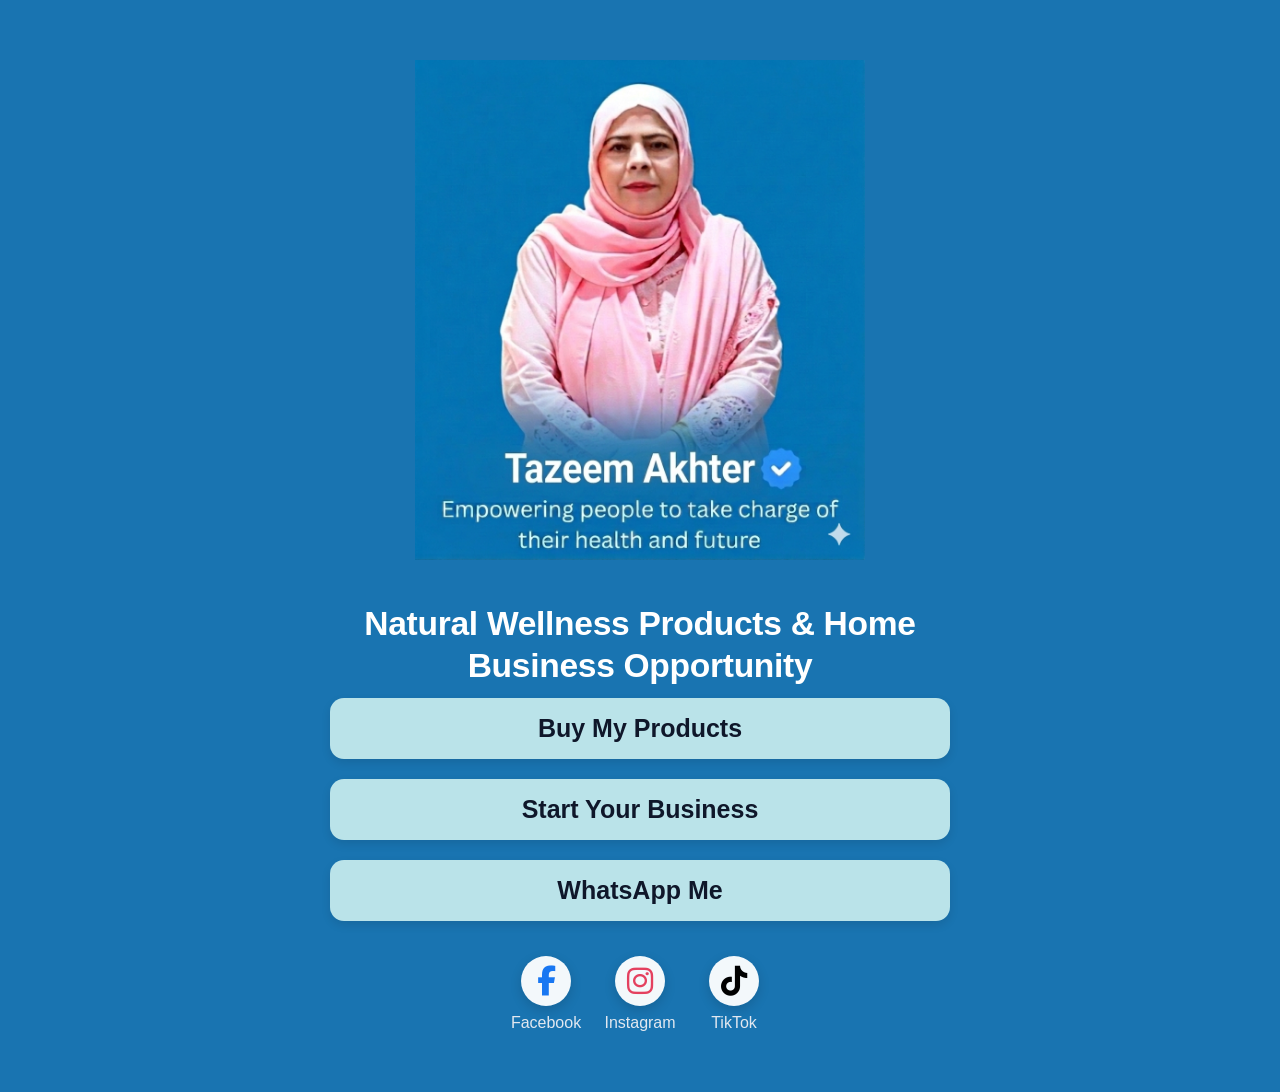
<file: index.html>
<!DOCTYPE html>
<html lang="en">
<head>
    <meta charset="UTF-8">
    <meta name="viewport" content="width=device-width, initial-scale=1.0">
    <title>Tazeem Akhtar – Wellness Products &amp; Business Opportunity</title>
    <meta name="description" content="Tazeem Akhtar helps people discover a natural 2-step protocol for insulin resistance and build a purpose-driven wellness business from home. Start your journey today.">
    <meta name="keywords" content="Tazeem Akhtar, wellness products, insulin resistance protocol, natural wellness, health business, feel great protocol, wellness entrepreneur">

    <!-- Canonical -->
    <link rel="canonical" href="https://www.healthwithtazeem.com/">

    <!-- Open Graph -->
    <meta property="og:type" content="website">
    <meta property="og:site_name" content="Health With Tazeem">
    <meta property="og:title" content="Tazeem Akhtar – Wellness Products & Business Opportunity">
    <meta property="og:description" content="Discover a natural 2-step protocol for insulin resistance or build a purpose-driven wellness business from home with Tazeem Akhtar.">
    <meta property="og:url" content="https://www.healthwithtazeem.com/">
    <meta property="og:image" content="https://www.healthwithtazeem.com/UTILITES/tazeem2.webp">
    <meta property="og:image:width" content="700">
    <meta property="og:image:height" content="1221">
    <meta property="og:image:alt" content="Tazeem Akhtar – Wellness Entrepreneur">

    <!-- Twitter Card -->
    <meta name="twitter:card" content="summary_large_image">
    <meta name="twitter:title" content="Tazeem Akhtar – Wellness Products & Business Opportunity">
    <meta name="twitter:description" content="Discover a natural 2-step protocol for insulin resistance or build a purpose-driven wellness business from home.">
    <meta name="twitter:image" content="https://www.healthwithtazeem.com/UTILITES/tazeem2.webp">
    <meta name="twitter:image:alt" content="Tazeem Akhtar – Wellness Entrepreneur">

    <link rel="icon" href="/UTILITES/image2.jpg.jpeg">
    <link rel="apple-touch-icon" href="/UTILITES/image2.jpg.jpeg">
    <link rel="preload" href="https://cdnjs.cloudflare.com/ajax/libs/font-awesome/6.5.1/css/all.min.css" as="style" onload="this.onload=null;this.rel='stylesheet'">
    <noscript><link rel="stylesheet" href="https://cdnjs.cloudflare.com/ajax/libs/font-awesome/6.5.1/css/all.min.css"></noscript>
    <link rel="stylesheet" href="index.css">
</head>


<body>

    <section class="hero-wrapper-section">
        <div class="hero-content-box">
            
            <div class="profile-avatar-block">
                <img src="./UTILITES/image2.jpg.jpeg" alt="Tazeem Akhtar" class="avatar-graphic" width="400" height="445">
            </div>

            <h1 style="font-size:clamp(1.4rem,5vw,2.1rem);font-weight:800;color:#ffffff;text-align:center;margin:18px 0 6px;line-height:1.25;letter-spacing:-0.3px;">Natural Wellness Products &amp; Home Business Opportunity</h1>

            <div class="cta-button-group">
                <a href="product.html" class="hero-action-link">Buy My Products</a>
                <a href="business.html" class="hero-action-link">Start Your Business</a>                
            <a href="https://wa.me/447349334819?text=Hi%20Tazeem%20Akhtar,%20I%20want%20to%20know%20more%20about%20your%20business!" target="_blank" rel="noopener noreferrer" class="hero-action-link">WhatsApp Me</a>
            </div>

            <div class="social-media-strip">
                <a href="https://www.facebook.com/profile.php?id=61573327455778" target="_blank" rel="noopener noreferrer" class="social-strip-item fb-color">
                    <div class="icon-circle-wrapper">
                        <i class="fa-brands fa-facebook-f"></i>
                    </div>
                    <span class="social-label-text">Facebook</span>
                </a>

                <a href="https://www.instagram.com/tazeem07860" target="_blank" rel="noopener noreferrer" class="social-strip-item ig-color">
                    <div class="icon-circle-wrapper">
                        <i class="fa-brands fa-instagram"></i>
                    </div>
                    <span class="social-label-text">Instagram</span>
                </a>

                <a href="https://www.tiktok.com/@taz55dua" target="_blank" rel="noopener noreferrer" class="social-strip-item tk-color">
                    <div class="icon-circle-wrapper">
                        <i class="fa-brands fa-tiktok"></i>
                    </div>
                    <span class="social-label-text">TikTok</span>
                </a>
            </div>

        </div>

   
    </section>

    <script type="application/ld+json">
    {
      "@context": "https://schema.org",
      "@type": "Person",
      "name": "Tazeem Akhtar",
      "jobTitle": "Wellness Entrepreneur & Business Mentor",
      "description": "Tazeem Akhtar is a wellness entrepreneur sharing a natural 2-step protocol for insulin resistance and helping others build purpose-driven businesses from home.",
      "url": "https://www.healthwithtazeem.com/",
      "image": "https://www.healthwithtazeem.com/UTILITES/tazeem2.webp",
      "sameAs": [
        "https://www.facebook.com/profile.php?id=61573327455778",
        "https://www.instagram.com/tazeem07860",
        "https://www.tiktok.com/@taz55dua"
      ],
      "contactPoint": {
        "@type": "ContactPoint",
        "contactType": "Customer Support",
        "telephone": "+447349334819",
        "contactOption": "WhatsApp"
      },
      "offers": [
        {
          "@type": "Offer",
          "name": "Feel Great Protocol",
          "description": "A simple 2-step food-based protocol targeting insulin resistance",
          "url": "https://www.healthwithtazeem.com/product.html"
        },
        {
          "@type": "Offer",
          "name": "Wellness Business Mentorship",
          "description": "Build a purpose-driven wellness business from home with training and mentorship",
          "url": "https://www.healthwithtazeem.com/business.html"
        }
      ]
    }
    </script>
</body>
</html>
</file>
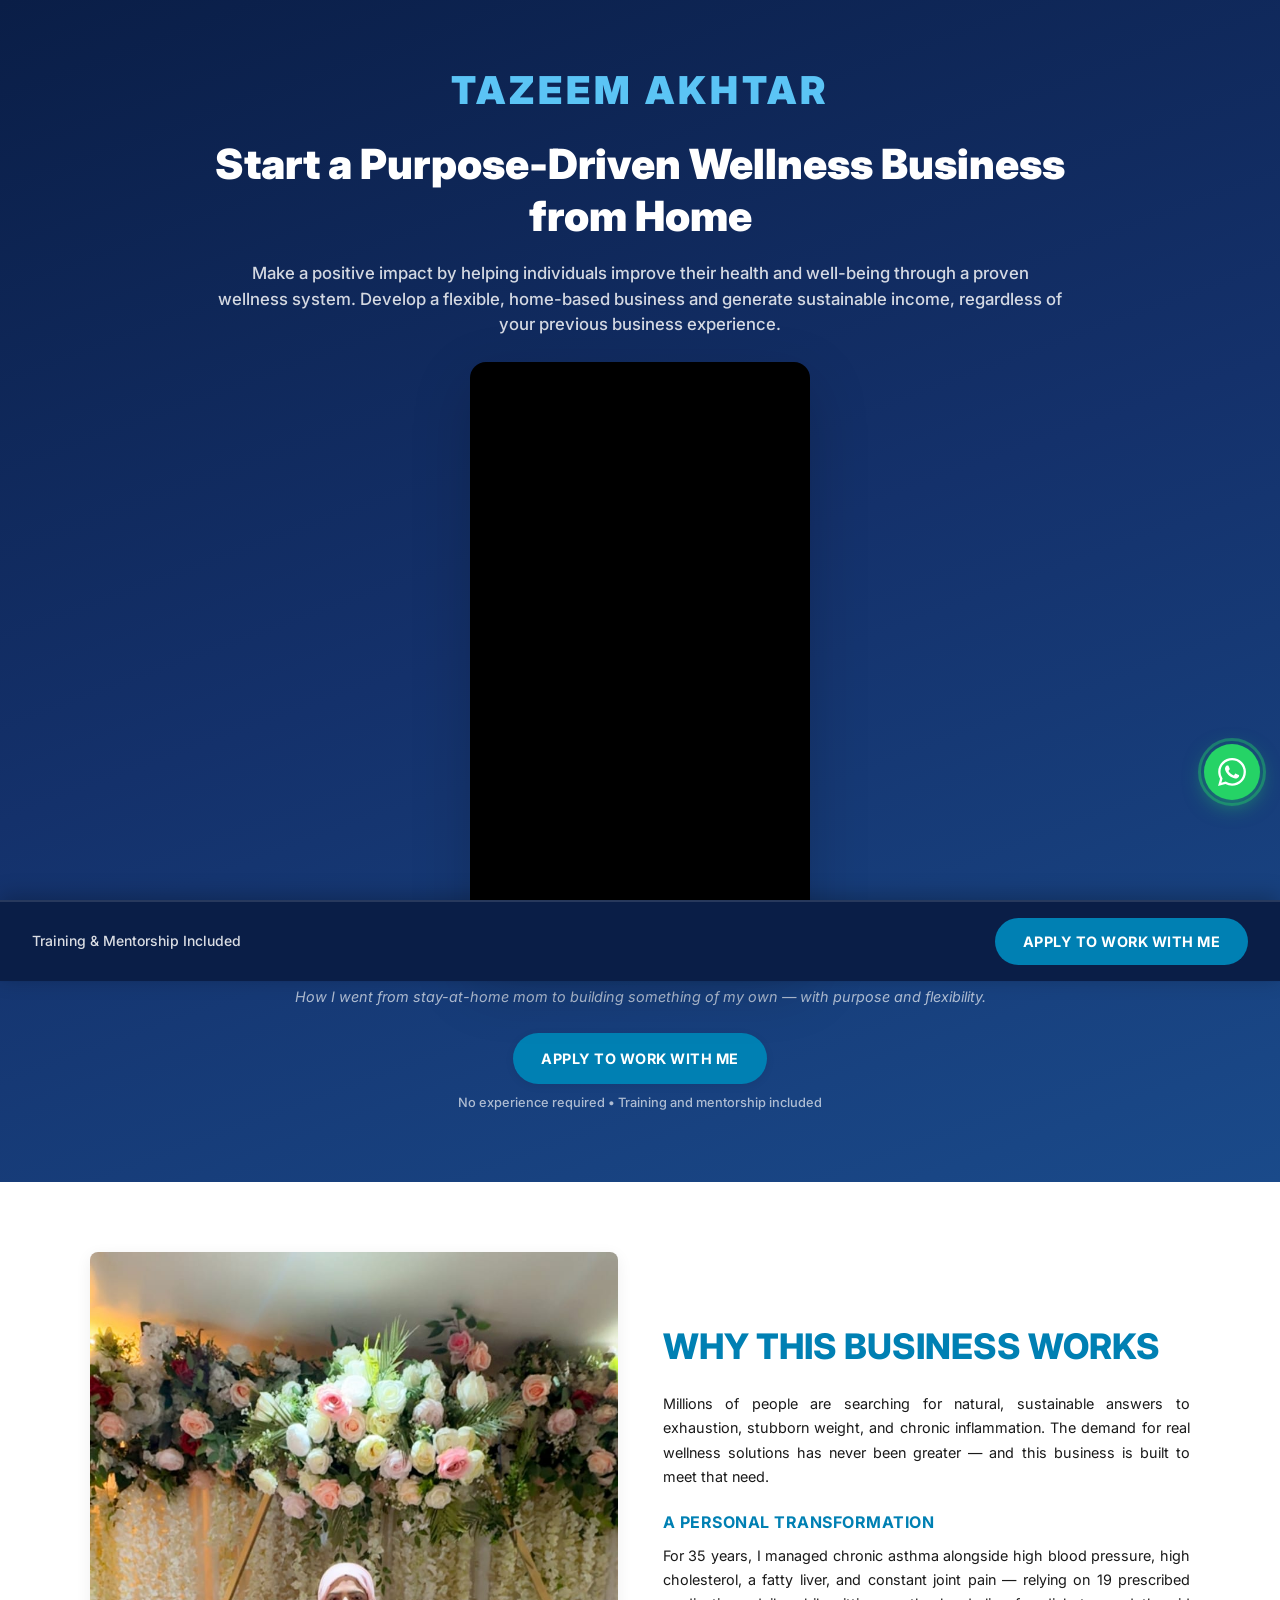
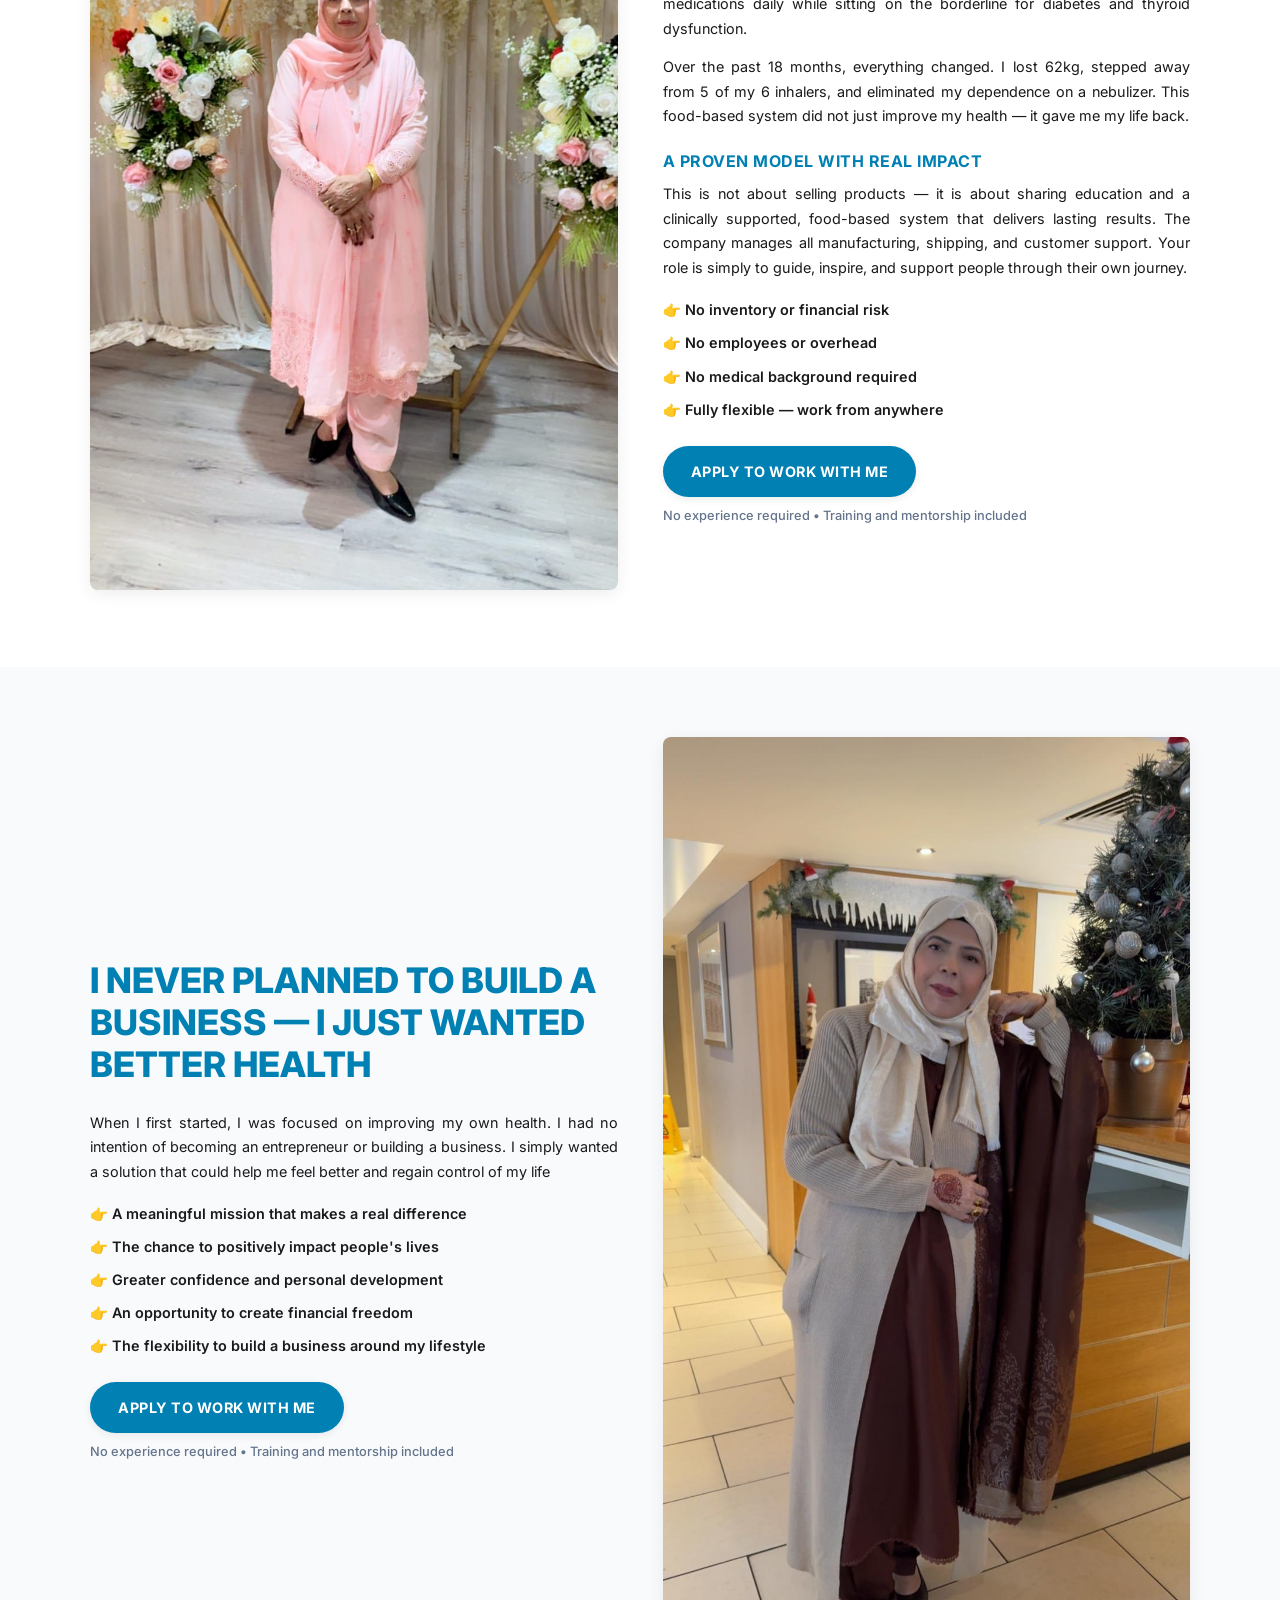
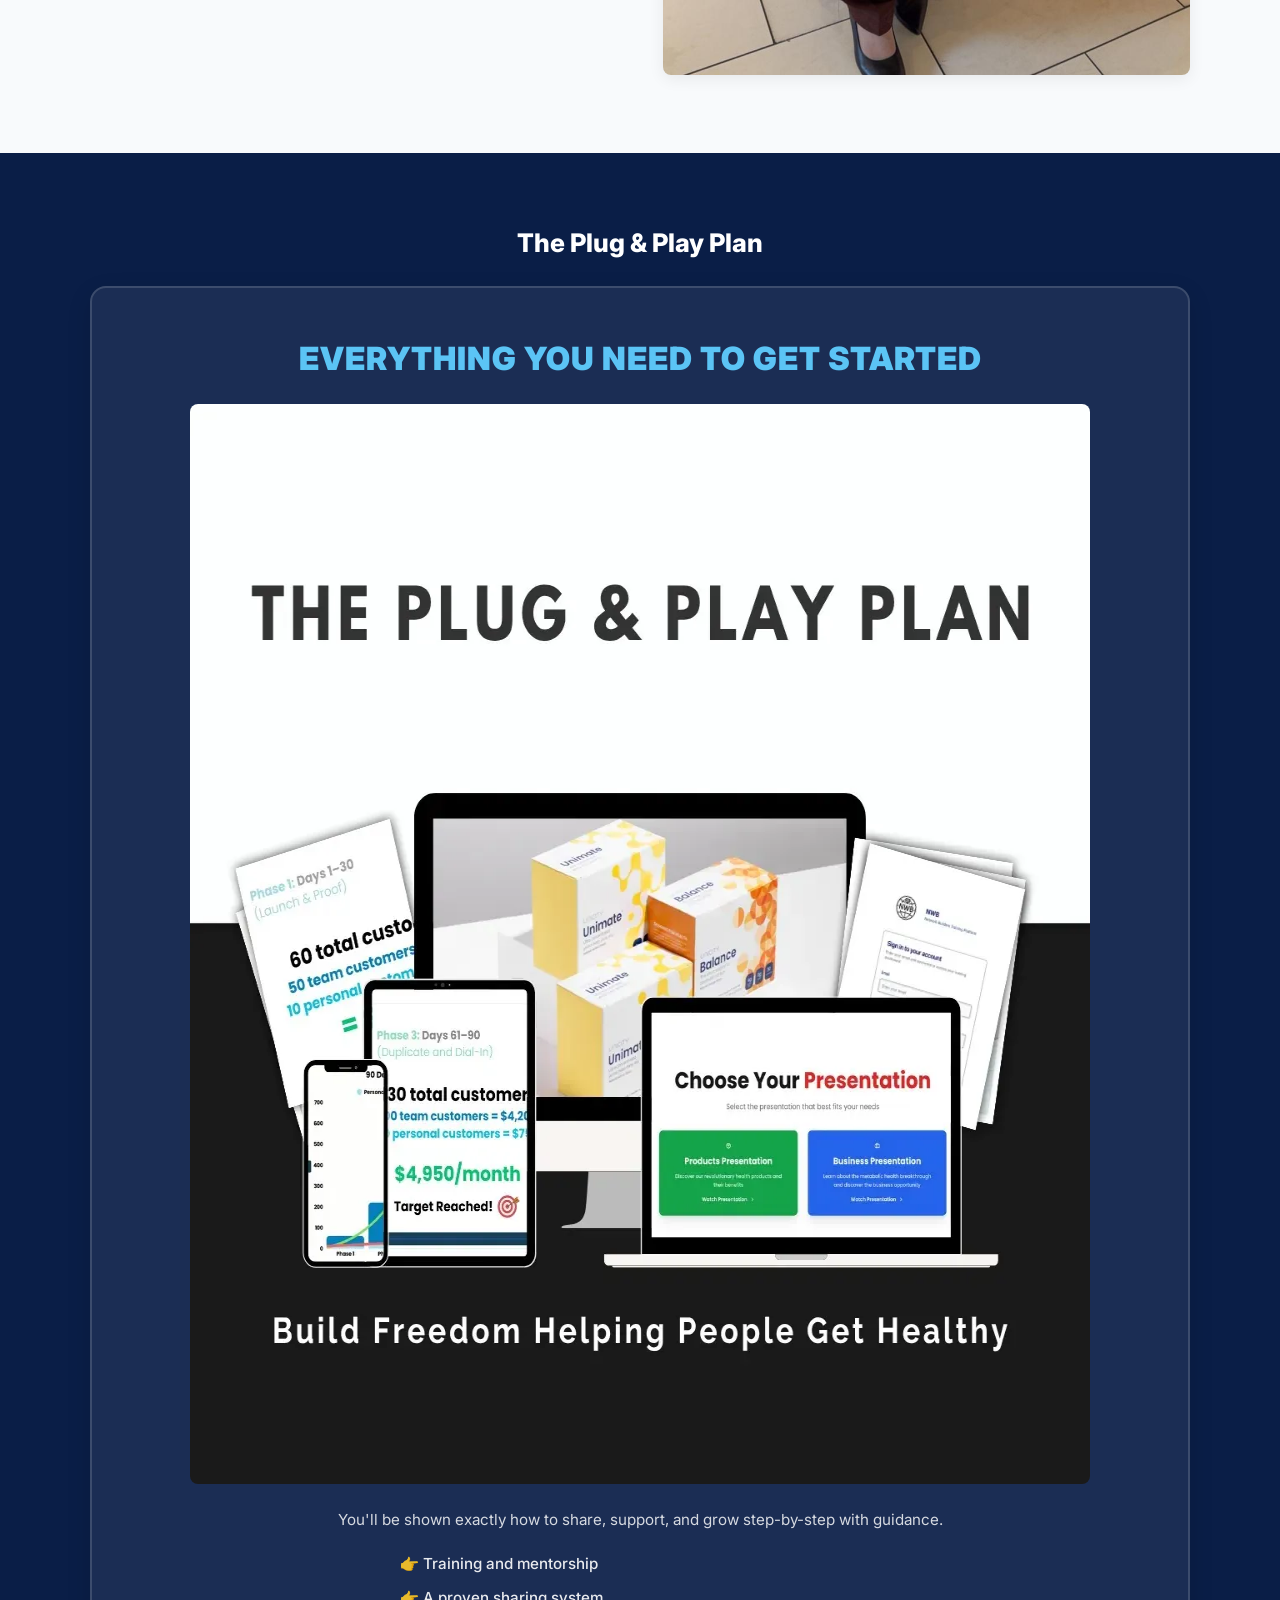
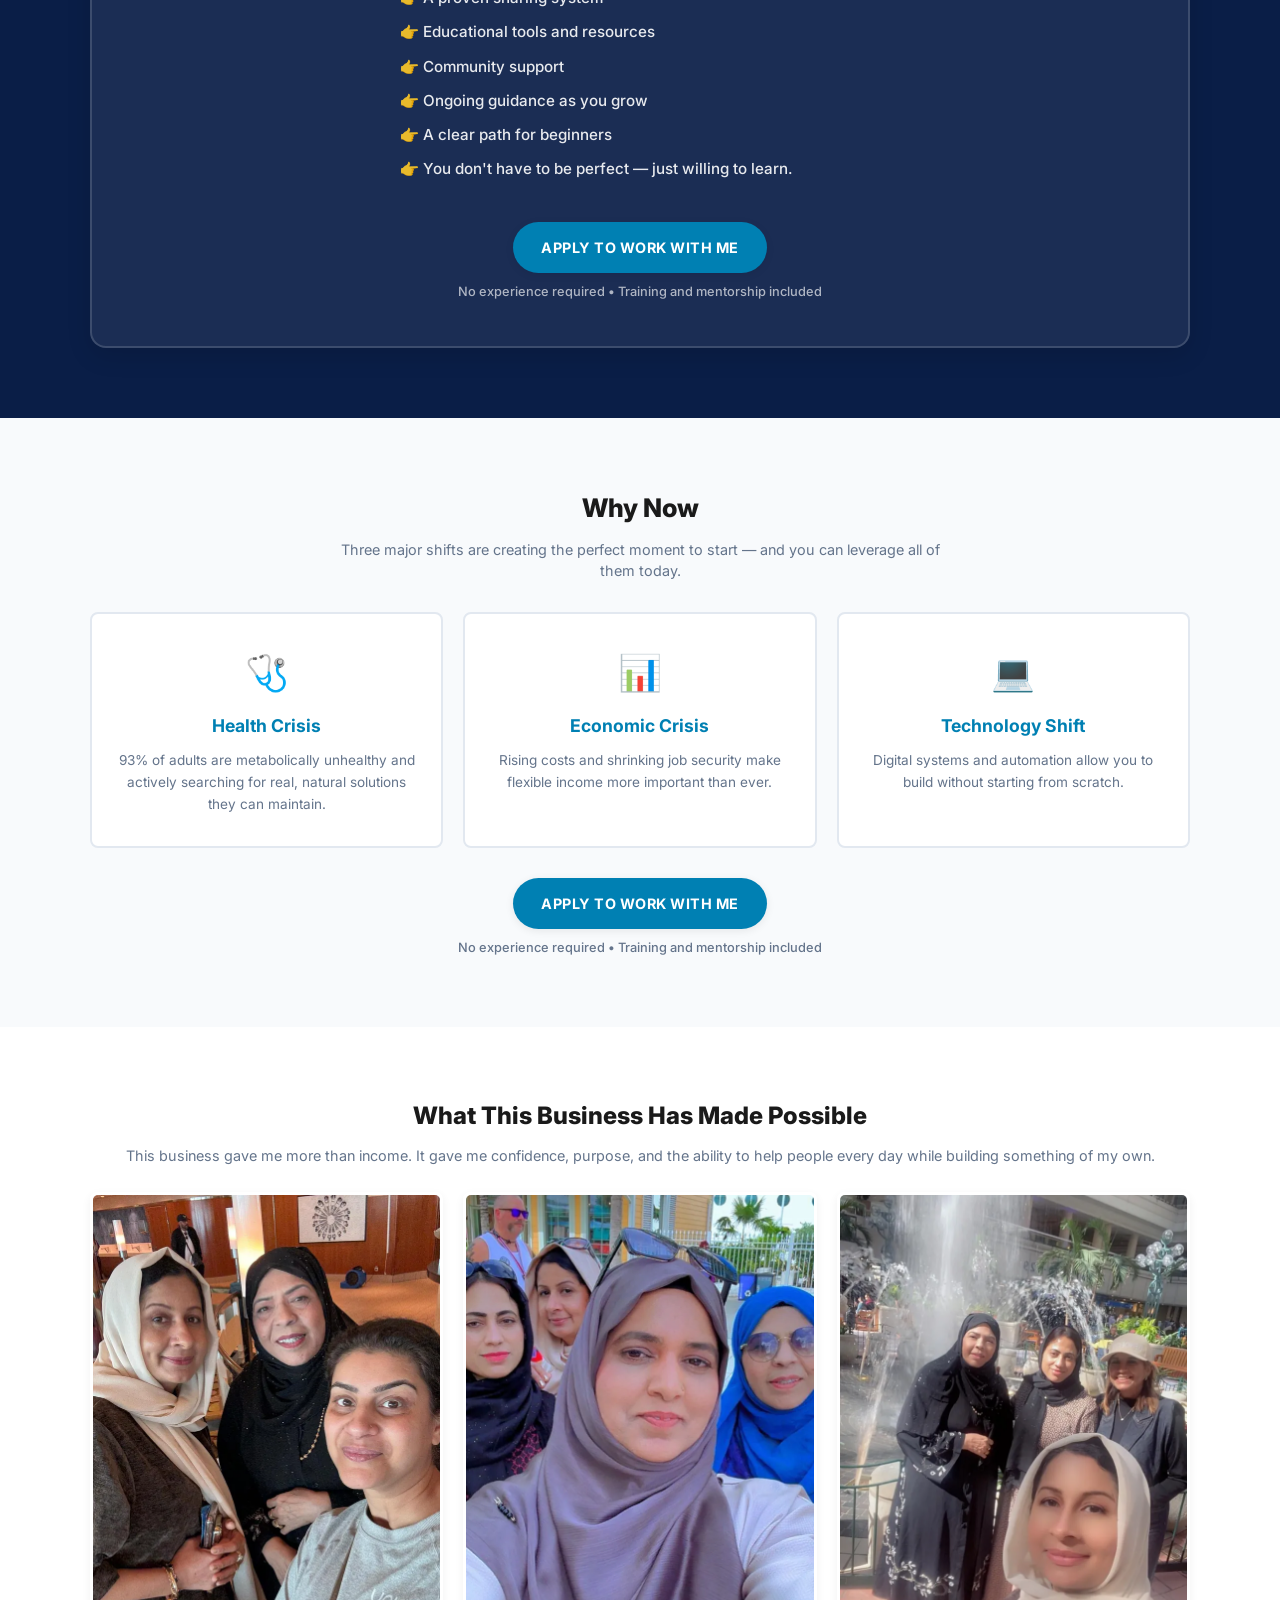
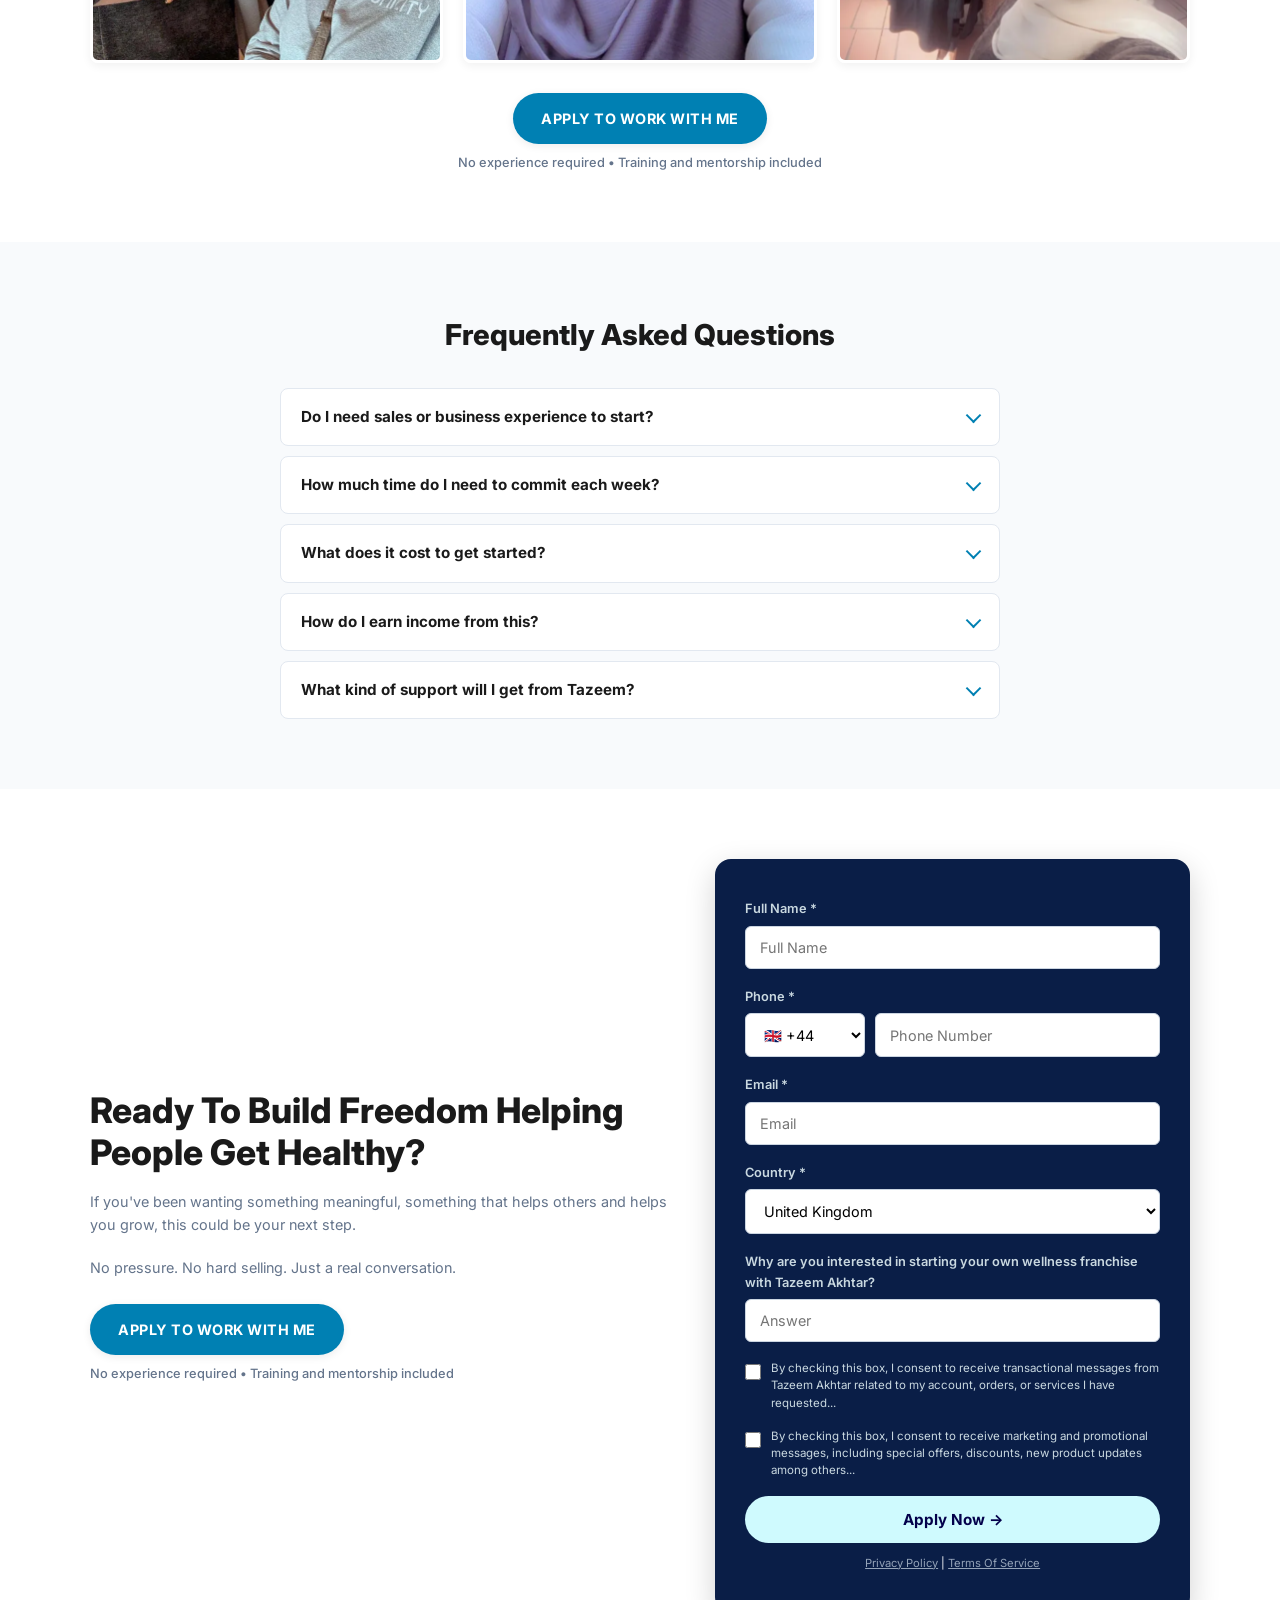
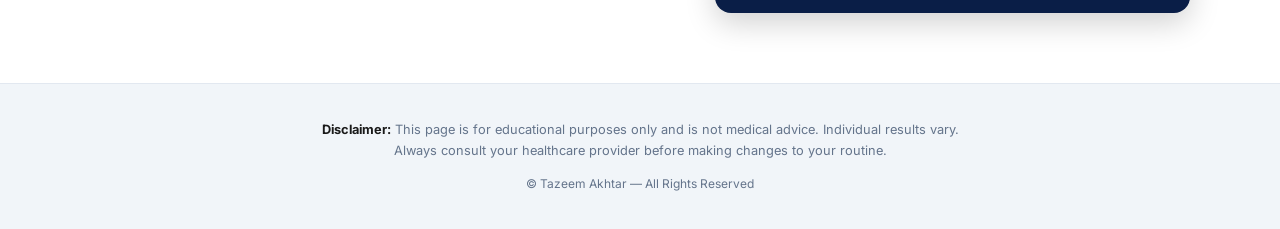
<file: business.html>
<!DOCTYPE html>
<html lang="en">
<head>
    <meta charset="UTF-8">
    <meta name="viewport" content="width=device-width, initial-scale=1.0">
    <meta name="description" content="Start a purpose-driven wellness business from home with Tazeem Akhtar. Help people feel better, earn flexible income, and get full training and mentorship. No experience required.">
    <meta name="keywords" content="wellness business from home, purpose-driven business, Tazeem Akhtar, home business opportunity, wellness mentor, health business, flexible income, work from home wellness">
    <title>Start a Purpose-Driven Wellness Business from Home | Tazeem Akhtar</title>

    <!-- Canonical -->
    <link rel="canonical" href="https://www.healthwithtazeem.com/business">

    <!-- Robots -->
    <meta name="robots" content="index, follow, max-snippet:-1, max-image-preview:large, max-video-preview:-1">

    <!-- Keywords -->
    <meta name="keywords" content="wellness business from home, work from home health business, Tazeem Akhtar, ufeelgreat business, Unicity business, wellness entrepreneur, health coach business opportunity">

    <!-- Favicon -->
    <link rel="icon" href="/UTILITES/image2.jpg.jpeg">
    <link rel="apple-touch-icon" href="/UTILITES/image2.jpg.jpeg">

    <!-- Open Graph -->
    <meta property="og:type" content="website">
    <meta property="og:site_name" content="Health With Tazeem">
    <meta property="og:title" content="Build a Wellness Business From Home | Tazeem Akhtar">
    <meta property="og:description" content="Help people feel better, earn flexible income, and get full training and mentorship. No experience required. Apply to work with Tazeem Akhtar today.">
    <meta property="og:url" content="https://www.healthwithtazeem.com/business">
    <meta property="og:image" content="https://www.healthwithtazeem.com/UTILITES/tazeem2.webp">
    <meta property="og:image:width" content="700">
    <meta property="og:image:height" content="1221">
    <meta property="og:image:alt" content="Tazeem Akhtar – Wellness Business Mentor">

    <!-- Twitter Card -->
    <meta name="twitter:card" content="summary_large_image">
    <meta name="twitter:title" content="Build a Wellness Business From Home | Tazeem Akhtar">
    <meta name="twitter:description" content="Help people feel better, earn flexible income, and get full training and mentorship. No experience required.">
    <meta name="twitter:image" content="https://www.healthwithtazeem.com/UTILITES/tazeem2.webp">
    <meta name="twitter:image:alt" content="Tazeem Akhtar – Wellness Business Mentor">

    <!-- JSON-LD Schema -->
    <script type="application/ld+json">
    {
      "@context": "https://schema.org",
      "@graph": [
        {
          "@type": "WebPage",
          "@id": "https://www.healthwithtazeem.com/business",
          "url": "https://www.healthwithtazeem.com/business",
          "name": "Start a Purpose-Driven Wellness Business from Home | Tazeem Akhtar",
          "description": "Build a purpose-driven wellness business from home with Tazeem Akhtar. Help people feel better, earn flexible income, and get full training and mentorship. No experience required.",
          "inLanguage": "en",
          "isPartOf": { "@id": "https://www.healthwithtazeem.com/" }
        },
        {
          "@type": "Person",
          "@id": "https://www.healthwithtazeem.com/#person",
          "name": "Tazeem Akhtar",
          "url": "https://www.healthwithtazeem.com/",
          "image": "https://www.healthwithtazeem.com/UTILITES/tazeem2.webp",
          "jobTitle": "Wellness Business Mentor",
          "description": "Tazeem Akhtar mentors people to build purpose-driven wellness businesses from home with full training and ongoing support."
        }
      ]
    }
    </script>

    <link rel="preconnect" href="https://fonts.googleapis.com">
    <link rel="preconnect" href="https://fonts.gstatic.com" crossorigin>
    <link href="https://fonts.googleapis.com/css2?family=Inter:wght@400;500;600;700;800&display=swap" rel="stylesheet">
    <style>
        /* === RESET & CSS VARIABLES === */
        * {
            box-sizing: border-box;
            margin: 0;
            padding: 0;
        }

        :root {
            --primary-blue: #0080b3;
            --blue-dark: #0a1e47;
            --blue-deep: #14316b;
            --btn-blue: #0080b3;
            --btn-hover: #006a96;
            --bg-light: #f8fafc;
            --bg-gradient: linear-gradient(160deg, #0a1e47 0%, #14316b 50%, #1a4a8a 100%);
            --text-dark: #1a1a1a;
            --text-muted: #64748b;
            --border-light: #e2e8f0;
            --card-border: #e2e8f0;
            --white: #ffffff;
            --shadow-sm: 0 2px 8px rgba(0, 0, 0, 0.08);
            --shadow-md: 0 8px 24px rgba(0, 0, 0, 0.12);
            --shadow-lg: 0 20px 60px rgba(0, 0, 0, 0.18);
            --radius-sm: 8px;
            --radius-md: 16px;
            --radius-lg: 9999px;
            --font-sans: 'Inter', system-ui, -apple-system, sans-serif;
            --transition: 0.25s ease;
        }

        html {
            scroll-behavior: smooth;
            -webkit-text-size-adjust: 100%;
        }

        body {
            font-family: var(--font-sans);
            background-color: var(--white);
            color: var(--text-dark);
            line-height: 1.6;
            overflow-x: hidden;
        }

        /* === UTILITY === */
        .section-padding {
            padding: 50px 20px;
        }

        .container {
            max-width: 1100px;
            margin: 0 auto;
            width: 100%;
        }

        /* === BUTTONS === */
        .btn-apply {
            display: inline-block;
            background-color: var(--btn-blue);
            color: var(--white);
            font-size: 0.9rem;
            font-weight: 700;
            text-transform: uppercase;
            letter-spacing: 0.5px;
            padding: 14px 28px;
            border-radius: var(--radius-lg);
            text-decoration: none;
            text-align: center;
            box-shadow: var(--shadow-sm);
            transition: all var(--transition);
            cursor: pointer;
            border: none;
        }

        .btn-apply:hover {
            transform: translateY(-3px);
            background-color: var(--btn-hover);
            box-shadow: 0 6px 20px rgba(0, 128, 179, 0.4), 0 0 10px rgba(0, 128, 179, 0.15);
        }

        .btn-apply:active {
            transform: translateY(-1px);
        }

        .btn-meta {
            font-size: 0.8rem;
            color: var(--text-muted);
            margin-top: 10px;
            font-weight: 500;
            line-height: 1.4;
        }

        /* === SECTION 1: HERO === */
        .hero-section {
            background: var(--bg-gradient);
            text-align: center;
            padding: 40px 20px 50px;
            color: var(--white);
        }

        .hero-brand {
            color: #5bc4f5;
            font-size: 1.6rem;
            font-weight: 900;
            text-transform: uppercase;
            letter-spacing: 3px;
            margin-bottom: 18px;
            text-align: center;
        }

        .hero-section h1 {
            font-size: 1.6rem;
            font-weight: 900;
            line-height: 1.25;
            color: var(--white);
            max-width: 870px;
            margin: 0 auto 15px;
        }

        .hero-section .subtitle {
            font-size: 0.95rem;
            color: rgba(255, 255, 255, 0.82);
            max-width: 850px;
            margin: 0 auto 25px;
            font-weight: 500;
            line-height: 1.5;
        }

        /* Video Wrap (mobile-first portrait embed) */
        .video-wrap {
            position: relative;
            width: 100%;
            max-width: 340px;
            margin: 0 auto 20px;
            border-radius: var(--radius-md);
            overflow: hidden;
            box-shadow: var(--shadow-lg);
            aspect-ratio: 9 / 16;
            background: #000;
        }
        .video-wrap iframe {
            position: absolute;
            top: 0;
            left: 0;
            width: 100%;
            height: 100%;
            border: 0;
            display: block;
        }

        .video-wrap-caption {
            font-size: 0.9rem;
            color: rgba(255, 255, 255, 0.65);
            font-style: italic;
            margin-bottom: 25px;
            line-height: 1.5;
        }

        .hero-section .btn-meta {
            color: rgba(255, 255, 255, 0.65);
        }

        /* === SECTION 2 & 3: SPLIT GRID === */
        .split-feature-section {
            background-color: var(--white);
        }

        .reverse-split-section {
            background: var(--bg-light);
        }

        .split-grid {
            display: grid;
            grid-template-columns: 1fr;
            gap: 30px;
            align-items: center;
        }

        .split-image img {
            width: 100%;
            border-radius: var(--radius-sm);
            box-shadow: 0 4px 16px rgba(0, 0, 0, 0.07);
            object-fit: cover;
        }

        .split-content h2 {
            font-size: 1.5rem;
            font-weight: 800;
            text-transform: uppercase;
            margin-bottom: 20px;
            line-height: 1.2;
            color: var(--primary-blue);
        }

        .split-content p {
            color: var(--text-dark);
            margin-bottom: 14px;
            font-size: 0.9rem;
            line-height: 1.7;
            text-align: justify;
        }

        .split-subheading {
            font-size: 1rem;
            font-weight: 700;
            color: var(--primary-blue);
            margin: 20px 0 8px;
            text-transform: uppercase;
            letter-spacing: 0.5px;
        }

        .bullets-list {
            list-style: none;
            margin: 18px 0 25px;
        }

        .bullets-list li {
            margin-bottom: 10px;
            font-size: 0.9rem;
            font-weight: 600;
            display: flex;
            align-items: center;
            gap: 10px;
            color: var(--text-dark);
        }

        /* === SECTION 4: PLAN === */
        .plan-section {
            background-color: var(--blue-dark);
            text-align: center;
            color: var(--white);
        }

        .plan-section h2 {
            font-size: 1.6rem;
            font-weight: 800;
            margin-bottom: 22px;
            color: var(--white);
        }

        .plan-box {
            background: rgba(255, 255, 255, 0.07);
            border: 2px solid rgba(255, 255, 255, 0.15);
            border-radius: var(--radius-md);
            max-width: 1200px;
            margin: 0 auto;
            padding: 30px 18px;
            box-shadow: var(--shadow-md);
        }

        .plan-box h3 {
            font-size: 1.5rem;
            font-weight: 900;
            letter-spacing: 1px;
            text-transform: uppercase;
            margin-bottom: 20px;
            color: #5bc4f5;
        }

        .plan-graphic-placeholder {
            max-width: 900px;
            width: 100%;
            margin: 0 auto 25px;
            display: block;
            border-radius: var(--radius-sm);
        }

        .plan-footer-text {
            color: rgba(255, 255, 255, 0.82);
            font-size: 0.95rem;
            margin: 20px auto 20px;
            max-width: 750px;
            line-height: 1.5;
        }

        .plan-bullets {
            display: flex;
            flex-direction: column;
            align-items: flex-start;
            max-width: 480px;
            margin: 0 auto 30px;
            text-align: left;
        }

        .plan-bullets li {
            list-style: none;
            margin-bottom: 10px;
            font-weight: 500;
            font-size: 0.95rem;
            display: flex;
            align-items: center;
            gap: 10px;
            color: rgba(255, 255, 255, 0.9);
        }

        .sub-bullet {
            padding-left: 25px;
            font-size: 0.85rem !important;
            color: rgba(255, 255, 255, 0.65);
            font-weight: 400 !important;
            text-align: left;
        }

        .plan-section .btn-meta {
            color: rgba(255, 255, 255, 0.65);
        }

        /* === SECTION 5: WHY NOW === */
        .why-now-section {
            background-color: var(--bg-light);
            text-align: center;
        }

        .why-now-section h2 {
            font-size: 1.6rem;
            font-weight: 800;
            margin-bottom: 10px;
        }

        .why-now-section .subtitle {
            color: var(--text-muted);
            font-size: 0.9rem;
            max-width: 600px;
            margin: 0 auto 30px;
            line-height: 1.5;
        }

        .cards-grid {
            display: grid;
            grid-template-columns: 1fr;
            gap: 16px;
            margin-bottom: 30px;
        }

        .card-item {
            border: 2px solid var(--border-light);
            border-radius: var(--radius-sm);
            padding: 25px 20px;
            background: var(--white);
            text-align: center;
            transition: all var(--transition);
        }

        .card-item:hover {
            transform: translateY(-3px);
            box-shadow: 0 6px 20px rgba(0, 128, 179, 0.15);
            border-color: var(--btn-blue);
        }

        .card-icon {
            font-size: 2.2rem;
            margin-bottom: 12px;
            display: block;
        }

        .card-item h3 {
            font-size: 1.1rem;
            font-weight: 700;
            margin-bottom: 10px;
            color: var(--primary-blue);
        }

        .card-item p {
            font-size: 0.85rem;
            color: var(--text-muted);
            line-height: 1.6;
        }

        /* === SECTION 6: GALLERY === */
        .gallery-section {
            background: var(--white);
            text-align: center;
        }

        .gallery-section h2 {
            font-size: 1.5rem;
            font-weight: 800;
            margin-bottom: 10px;
        }

        .gallery-section p {
            color: var(--text-muted);
            margin-bottom: 25px;
            font-size: 0.9rem;
            line-height: 1.5;
        }

        .gallery-grid {
            display: grid;
            grid-template-columns: repeat(2, 1fr);
            gap: 12px;
            margin-bottom: 30px;
        }

        .gallery-item {
            border: 3px solid rgba(255, 255, 255, 0.8);
            border-radius: var(--radius-sm);
            overflow: hidden;
            aspect-ratio: 3 / 4;
            box-shadow: 0 3px 10px rgba(0, 0, 0, 0.06);
            transition: all var(--transition);
        }

        .gallery-item:hover {
            transform: scale(1.02);
            box-shadow: 0 6px 20px rgba(0, 0, 0, 0.12);
        }

        .gallery-item img {
            width: 100%;
            height: 100%;
            object-fit: cover;
        }

        /* === SECTION 7: CTA + FORM === */
        .footer-cta-section {
            background-color: var(--white);
        }

        .cta-split {
            display: grid;
            grid-template-columns: 1fr;
            gap: 30px;
            align-items: center;
        }

        .cta-left {
            text-align: center;
        }

        .cta-left h2 {
            font-size: 1.5rem;
            font-weight: 800;
            line-height: 1.2;
            margin-bottom: 16px;
        }

        .cta-left p {
            color: var(--text-muted);
            font-size: 0.9rem;
            margin-bottom: 20px;
            line-height: 1.6;
        }

        .cta-left .btn-apply {
            margin-top: 5px;
        }

        /* Form Panel */
        .embedded-form-panel {
            background-color: var(--blue-dark);
            color: var(--white);
            border-radius: var(--radius-md);
            padding: 30px 20px;
            box-shadow: 0 10px 30px rgba(0, 0, 0, 0.18);
        }

        .form-field {
            margin-bottom: 18px;
        }

        .form-field label {
            display: block;
            font-size: 0.8rem;
            font-weight: 600;
            margin-bottom: 6px;
            color: #c9d8e0;
        }

        .form-field input[type="text"],
        .form-field input[type="email"],
        .form-field select {
            width: 100%;
            padding: 12px 14px;
            border: 1.5px solid #cbd5e1;
            border-radius: 6px;
            font-size: 0.9rem;
            font-family: var(--font-sans);
            background-color: var(--white);
            color: #000000;
            transition: border-color var(--transition);
            box-sizing: border-box;
        }

        .form-field input:focus,
        .form-field select:focus {
            outline: none;
            border-color: #0077b6;
            box-shadow: 0 0 0 3px rgba(0, 119, 182, 0.15);
        }

        .phone-input-wrapper {
            display: flex;
            gap: 10px;
            width: 100%;
            align-items: center;
        }

        .country-code-select {
            flex: 0 0 120px;
            height: 44px;
            padding: 12px 10px;
            border-radius: 6px;
            border: 1.5px solid #cbd5e1;
            background: #f8fafc;
            font-size: 0.85rem;
            color: #000;
            box-sizing: border-box;
        }

        .phone-input-wrapper input {
            flex: 1;
            height: 44px;
            min-width: 0;
            padding: 12px 14px;
            border-radius: 6px;
            border: 1.5px solid #cbd5e1;
            box-sizing: border-box;
        }

        .consent-checkbox-row {
            display: flex;
            align-items: flex-start;
            gap: 10px;
            margin-bottom: 16px;
        }

        .consent-checkbox-row input[type="checkbox"] {
            margin-top: 4px;
            width: 16px;
            height: 16px;
            flex-shrink: 0;
            accent-color: #0077b6;
        }

        .consent-checkbox-row label {
            font-size: 0.72rem;
            line-height: 1.5;
            color: #c9d8e0;
        }

        .form-submit-btn {
            width: 100%;
            padding: 14px;
            background-color: #cffafe;
            color: #03004b;
            border: none;
            border-radius: 50px;
            font-size: 0.95rem;
            font-weight: 700;
            cursor: pointer;
            transition: all var(--transition);
            margin-bottom: 12px;
            font-family: var(--font-sans);
        }

        .form-submit-btn:hover {
            background-color: #a5f3fc;
            transform: translateY(-2px);
            box-shadow: 0 4px 15px rgba(207, 250, 254, 0.3);
        }

        .form-footer-links {
            text-align: center;
            font-size: 0.7rem;
        }

        .form-footer-links a {
            color: #94a3b8;
            text-decoration: underline;
            transition: color var(--transition);
        }

        .form-footer-links a:hover {
            color: var(--white);
        }

        /* === FOOTER / DISCLAIMER === */
        .disclaimer-bar {
            background-color: #f1f5f9;
            border-top: 1px solid var(--border-light);
            padding: 35px 20px;
            text-align: center;
        }

        .disclaimer-bar p {
            max-width: 650px;
            margin: 0 auto;
            font-size: 0.8rem;
            color: var(--text-muted);
            line-height: 1.7;
        }

        .disclaimer-bar strong {
            color: var(--text-dark);
        }

        /* ============================================================ */
        /*  TABLET (≥ 600px)                                            */
        /* ============================================================ */
        @media (min-width: 600px) {
            .section-padding {
                padding: 60px 30px;
            }

            .hero-section {
                padding: 50px 30px 60px;
            }

            .hero-brand {
                font-size: 1.8rem;
            }

            .hero-section h1 {
                font-size: 2rem;
            }

            .split-content h2 {
                font-size: 1.8rem;
            }

            .plan-box {
                padding: 35px 25px;
            }

            .plan-box h3 {
                font-size: 1.8rem;
            }

            .gallery-grid {
                grid-template-columns: repeat(3, 1fr);
                gap: 16px;
            }

            .cards-grid {
                grid-template-columns: repeat(2, 1fr);
            }

            .embedded-form-panel {
                padding: 35px 28px;
            }

            .cta-left h2 {
                font-size: 1.8rem;
            }
        }

        /* ============================================================ */
        /*  DESKTOP (≥ 900px)                                           */
        /* ============================================================ */
        @media (min-width: 900px) {
            .section-padding {
                padding: 70px 40px;
            }

            .hero-section {
                padding: 60px 40px 70px;
            }

            .hero-brand {
                font-size: 2.2rem;
                letter-spacing: 4px;
            }

            .hero-section h1 {
                font-size: 2.4rem;
                margin-bottom: 18px;
            }

            .hero-section .subtitle {
                font-size: 1.05rem;
            }

            /* Split grid → side by side */
            .split-grid {
                grid-template-columns: 1fr 1fr;
                gap: 45px;
            }

            .split-content h2 {
                font-size: 2rem;
                margin-bottom: 25px;
            }

            .plan-box {
                padding: 45px 35px;
            }

            .plan-box h3 {
                font-size: 2rem;
            }

            .cards-grid {
                grid-template-columns: repeat(3, 1fr);
                gap: 20px;
            }

            .card-item {
                padding: 30px 22px;
            }

            .gallery-grid {
                gap: 20px;
            }

            /* CTA side by side */
            .cta-split {
                grid-template-columns: 1.1fr 0.9fr;
                gap: 45px;
            }

            .cta-left {
                text-align: left;
            }

            .cta-left h2 {
                font-size: 2.2rem;
            }

            .embedded-form-panel {
                padding: 40px 30px;
            }

        }

        /* ============================================================ */
        /*  WIDE DESKTOP (≥ 1200px)                                     */
        /* ============================================================ */
        @media (min-width: 1200px) {
            .hero-brand {
                font-size: 2.4rem;
            }

            .hero-section h1 {
                font-size: 2.6rem;
            }

            .split-content h2 {
                font-size: 2.2rem;
            }
        }
        /* === WHATSAPP FLOATING BUTTON === */
        .wa-float {
            position: fixed;
            bottom: 90px;
            right: 20px;
            z-index: 999;
            width: 56px;
            height: 56px;
            background: #25D366;
            border-radius: 50%;
            display: flex;
            align-items: center;
            justify-content: center;
            box-shadow: 0 6px 20px rgba(37, 211, 102, 0.5);
            transition: transform var(--transition), box-shadow var(--transition);
            text-decoration: none;
        }
        .wa-float:hover {
            transform: scale(1.1);
            box-shadow: 0 10px 28px rgba(37, 211, 102, 0.6);
        }
        .wa-float::before {
            content: '';
            position: absolute;
            inset: -6px;
            border-radius: 50%;
            border: 3px solid rgba(37, 211, 102, 0.4);
            animation: wa-pulse 2s ease-out infinite;
        }
        @keyframes wa-pulse {
            0%   { transform: scale(1);   opacity: 1; }
            100% { transform: scale(1.5); opacity: 0; }
        }
        .wa-tooltip {
            position: absolute;
            right: 68px;
            background: #111;
            color: #fff;
            font-size: 0.8rem;
            font-weight: 600;
            padding: 6px 12px;
            border-radius: 6px;
            white-space: nowrap;
            opacity: 0;
            pointer-events: none;
            transition: opacity var(--transition);
        }
        .wa-tooltip::after {
            content: '';
            position: absolute;
            top: 50%;
            right: -6px;
            transform: translateY(-50%);
            border: 6px solid transparent;
            border-left-color: #111;
            border-right: 0;
        }
        .wa-float:hover .wa-tooltip { opacity: 1; }

        /* === STICKY BOTTOM BAR === */
        .sticky-bar {
            position: fixed;
            bottom: 0;
            left: 0;
            right: 0;
            z-index: 998;
            background: var(--blue-dark);
            border-top: 2px solid rgba(255, 255, 255, 0.12);
            display: flex;
            align-items: center;
            justify-content: space-between;
            gap: 1rem;
            padding: 0.875rem 1.25rem;
            box-shadow: 0 -4px 20px rgba(0, 0, 0, 0.25);
            transform: translateY(100%);
            transition: transform 0.35s ease;
        }
        .sticky-bar.visible {
            transform: translateY(0);
        }
        .sticky-text {
            font-size: 0.875rem;
            color: rgba(255, 255, 255, 0.85);
            font-weight: 500;
            flex: 1;
            white-space: nowrap;
            overflow: hidden;
            text-overflow: ellipsis;
        }
        .sticky-btn {
            background: var(--btn-blue);
            color: var(--white);
            font-size: 0.8rem;
            font-weight: 700;
            text-transform: uppercase;
            letter-spacing: 0.5px;
            padding: 10px 20px;
            border-radius: var(--radius-lg);
            text-decoration: none;
            white-space: nowrap;
            flex-shrink: 0;
            transition: background var(--transition);
        }
        .sticky-btn:hover { background: var(--btn-hover); }

        /* === SCROLL REVEAL === */
        .reveal {
            opacity: 0;
            transform: translateY(22px);
            transition: opacity 0.6s ease, transform 0.6s ease;
        }
        .reveal.visible {
            opacity: 1;
            transform: none;
        }

        /* === FAQ SECTION === */
        .faq-section {
            background: var(--bg-light);
            padding: 50px 20px;
        }
        .faq-section h2 {
            font-size: 1.6rem;
            font-weight: 800;
            text-align: center;
            margin-bottom: 30px;
            color: var(--text-dark);
        }
        .faq-list {
            max-width: 720px;
            margin: 0 auto;
            display: flex;
            flex-direction: column;
            gap: 0.625rem;
        }
        .faq-item {
            background: var(--white);
            border: 1.5px solid var(--border-light);
            border-radius: var(--radius-sm);
            overflow: hidden;
            transition: border-color var(--transition);
        }
        .faq-item[open] { border-color: var(--btn-blue); }
        .faq-item summary {
            list-style: none;
            cursor: pointer;
            padding: 1rem 3rem 1rem 1.25rem;
            font-size: 0.95rem;
            font-weight: 700;
            color: var(--text-dark);
            position: relative;
            user-select: none;
            -webkit-tap-highlight-color: transparent;
        }
        .faq-item summary::-webkit-details-marker { display: none; }
        .faq-item summary::after {
            content: '';
            position: absolute;
            right: 1.25rem;
            top: 50%;
            transform: translateY(-65%) rotate(45deg);
            width: 9px;
            height: 9px;
            border-right: 2.5px solid var(--btn-blue);
            border-bottom: 2.5px solid var(--btn-blue);
            transition: transform var(--transition);
        }
        .faq-item[open] summary::after {
            transform: translateY(-25%) rotate(225deg);
        }
        .faq-item p {
            padding: 0 1.25rem 1.25rem;
            font-size: 0.9rem;
            color: var(--text-muted);
            line-height: 1.75;
        }

        @media (min-width: 600px) {
            .faq-section { padding: 60px 30px; }
            .faq-section h2 { font-size: 1.8rem; }
            .sticky-bar { justify-content: center; gap: 2rem; padding: 1rem 2rem; }
            .sticky-btn { font-size: 0.9rem; padding: 12px 28px; }
            .wa-float { bottom: 100px; }
        }
        @media (min-width: 900px) {
            .faq-section { padding: 70px 40px; }
        }
    </style>
</head>
<body>

    <section class="hero-section section-padding">
        <div class="container">
            <div class="hero-brand">Tazeem Akhtar</div>
            <h1>Start a Purpose-Driven Wellness Business from Home </h1>
            <p class="subtitle">Make a positive impact by helping individuals improve their health and well-being through a proven wellness system. Develop a flexible, home-based business and generate sustainable income, regardless of your previous business experience.</p>
            
            <div class="video-wrap">
                <iframe
                  src="https://streamable.com/e/mp1k1j"
                  frameborder="0"
                  allowfullscreen
                  allow="autoplay"
                  style="width:100%;height:100%;position:absolute;top:0;left:0;">
                </iframe>
            </div>
            
            <p class="video-wrap-caption">How I went from stay-at-home mom to building something of my own — with purpose and flexibility.</p>
            
            <a href="#form-gEkWiWcW4K" class="btn-apply">Apply To Work With Me</a>
            <div class="btn-meta">No experience required • Training and mentorship included</div>
        </div>
    </section>

    <section class="split-feature-section section-padding">
        <div class="container">
            <div class="split-grid">
                <div class="split-image reveal">
                    <img src="UTILITES/b4.webp" alt="Tazeem Akhtar Portrait" loading="lazy">
                </div>
                <div class="split-content reveal">
                    <h2>Why This Business Works</h2>
                    <p>Millions of people are searching for natural, sustainable answers to exhaustion, stubborn weight, and chronic inflammation. The demand for real wellness solutions has never been greater — and this business is built to meet that need.</p>

                    <h3 class="split-subheading">A Personal Transformation</h3>
                    <p>For 35 years, I managed chronic asthma alongside high blood pressure, high cholesterol, a fatty liver, and constant joint pain — relying on 19 prescribed medications daily while sitting on the borderline for diabetes and thyroid dysfunction.</p>
                    <p>Over the past 18 months, everything changed. I lost 62kg, stepped away from 5 of my 6 inhalers, and eliminated my dependence on a nebulizer. This food-based system did not just improve my health — it gave me my life back.</p>

                    <h3 class="split-subheading">A Proven Model With Real Impact</h3>
                    <p>This is not about selling products — it is about sharing education and a clinically supported, food-based system that delivers lasting results. The company manages all manufacturing, shipping, and customer support. Your role is simply to guide, inspire, and support people through their own journey.</p>

                    <ul class="bullets-list">
                        <li>👉 No inventory or financial risk</li>
                        <li>👉 No employees or overhead</li>
                        <li>👉 No medical background required</li>
                        <li>👉 Fully flexible — work from anywhere</li>
                    </ul>

                    <a href="#form-gEkWiWcW4K" class="btn-apply">Apply To Work With Me</a>
                    <div class="btn-meta">No experience required • Training and mentorship included</div>
                </div>
            </div>
        </div>
    </section>

    <section class="reverse-split-section section-padding">
        <div class="container">
            <div class="split-grid">
                <div class="split-content reveal">
                    <h2>I Never Planned to Build a Business — I Just Wanted Better Health</h2>
                    <p>When I first started, I was focused on improving my own health. I had no intention of becoming an entrepreneur or building a business. I simply wanted a solution that could help me feel better and regain control of my life</p>
                    <!-- <p>As a stay-at-home mom, I always wanted to do something of my own — something meaningful. This gave me purpose, direction, and a mission.</p>
                     -->
                  <ul class="bullets-list">
                    <li>👉 A meaningful mission that makes a real difference</li>
                    <li>👉 The chance to positively impact people's lives</li>
                    <li>👉 Greater confidence and personal development</li>
                    <li>👉 An opportunity to create financial freedom</li>
                    <li>👉 The flexibility to build a business around my lifestyle</li>
                </ul>
                                    
                    <a href="#form-gEkWiWcW4K" class="btn-apply">Apply To Work With Me</a>
                    <div class="btn-meta">No experience required • Training and mentorship included</div>
                </div>
                <div class="split-image reveal">
                    <img src="UTILITES/b5.webp" alt="Tazeem Akhtar at Event" loading="lazy">
                </div>
            </div>
        </div>
    </section>

    <section class="plan-section section-padding">
        <div class="container">
            <h2>The Plug & Play Plan</h2>
            <div class="plan-box reveal">
                <h3>Everything You Need To Get Started</h3>
                <img src="./UTILITES/plug.webp" alt="The Plug & Play Plan Resources" class="plan-graphic-placeholder" loading="lazy" width="1080" height="1080">
                
                <p class="plan-footer-text">You'll be shown exactly how to share, support, and grow step-by-step with guidance.</p>
                
                <ul class="plan-bullets">
                    <li>👉 Training and mentorship</li>
                    <li>👉 A proven sharing system</li>
                    <li>👉 Educational tools and resources</li>
                    <li>👉 Community support</li>
                    <li>👉 Ongoing guidance as you grow</li>
                    <li>👉 A clear path for beginners</li>
                    <li>👉 You don't have to be perfect — just willing to learn.</li>
                </ul>
                
                <a href="#form-gEkWiWcW4K" class="btn-apply">Apply To Work With Me</a>
                <div class="btn-meta">No experience required • Training and mentorship included</div>
            </div>
        </div>
    </section>

    <section class="why-now-section section-padding">
        <div class="container">
            <h2>Why Now</h2>
            <p class="subtitle">Three major shifts are creating the perfect moment to start — and you can leverage all of them today.</p>
            
            <div class="cards-grid">
                <div class="card-item reveal">
                    <span class="card-icon">🩺</span>
                    <h3>Health Crisis</h3>
                    <p>93% of adults are metabolically unhealthy and actively searching for real, natural solutions they can maintain.</p>
                </div>
                <div class="card-item reveal">
                    <span class="card-icon">📊</span>
                    <h3>Economic Crisis</h3>
                    <p>Rising costs and shrinking job security make flexible income more important than ever.</p>
                </div>
                <div class="card-item reveal">
                    <span class="card-icon">💻</span>
                    <h3>Technology Shift</h3>
                    <p>Digital systems and automation allow you to build without starting from scratch.</p>
                </div>
            </div>
            
            <a href="#form-gEkWiWcW4K" class="btn-apply">Apply To Work With Me</a>
            <div class="btn-meta">No experience required • Training and mentorship included</div>
        </div>
    </section>

    <section class="gallery-section section-padding">
        <div class="container">
            <h2>What This Business Has Made Possible</h2>
            <p>This business gave me more than income. It gave me confidence, purpose, and the ability to help people every day while building something of my own.</p>
            
            <div class="gallery-grid">
                <div class="gallery-item"><img src="UTILITES/b3.webp" alt="Community 1" loading="lazy" width="700" height="933"></div>
                <div class="gallery-item"><img src="UTILITES/b2.webp" alt="Community 2" loading="lazy" width="700" height="1516"></div>
                <div class="gallery-item"><img src="UTILITES/b1.webp" alt="Community 3" loading="lazy" width="700" height="1244"></div>
                
            </div>
            
            <a href="#form-gEkWiWcW4K" class="btn-apply">Apply To Work With Me</a>
            <div class="btn-meta">No experience required • Training and mentorship included</div>
        </div>
    </section>

    <section class="faq-section">
        <div class="container">
            <h2>Frequently Asked Questions</h2>
            <div class="faq-list">
                <details class="faq-item reveal">
                    <summary>Do I need sales or business experience to start?</summary>
                    <p>No experience is required. You'll receive step-by-step training, mentorship, and all the tools you need to get started, even if you've never run a business before.</p>
                </details>
                <details class="faq-item reveal">
                    <summary>How much time do I need to commit each week?</summary>
                    <p>This business is designed to work around your life. Many people start part-time, just a few hours a week, and grow from there. You set your own pace.</p>
                </details>
                <details class="faq-item reveal">
                    <summary>What does it cost to get started?</summary>
                    <p>Getting started is simple and low-cost compared to traditional businesses. There is no inventory to buy, no office needed, and no employees to manage. Fill out the form and we'll walk you through everything.</p>
                </details>
                <details class="faq-item reveal">
                    <summary>How do I earn income from this?</summary>
                    <p>You earn by helping others get started with the same health system. The more people you support, the more you can grow your income. It's a flexible, performance-based model.</p>
                </details>
                <details class="faq-item reveal">
                    <summary>What kind of support will I get from Tazeem?</summary>
                    <p>You'll get personal mentorship, access to a community, proven sharing tools, and ongoing guidance. You won't be doing this alone — support is built into the system.</p>
                </details>
            </div>
        </div>
    </section>

    <section class="footer-cta-section section-padding" id="form-gEkWiWcW4K">
        <div class="container">
            <div class="cta-split">
                <div class="cta-left">
                    <h2>Ready To Build Freedom Helping People Get Healthy?</h2>
                    <p>If you've been wanting something meaningful, something that helps others and helps you grow, this could be your next step.</p>
                    <p>No pressure. No hard selling. Just a real conversation.</p>
                    
                    <a href="#form-gEkWiWcW4K" class="btn-apply">Apply To Work With Me</a>
                    <div class="btn-meta">No experience required • Training and mentorship included</div>
                </div>
                
                <div class="embedded-form-panel">
                    <form id="businessForm">
                        <div class="form-field">
                            <label>Full Name *</label>
                            <input type="text" name="fullName" placeholder="Full Name" required>
                        </div>
                        
                        <div class="form-field">
                            <label>Phone *</label>
                            <div class="phone-input-wrapper">
                                <select id="formPhoneCode" class="country-code-select" name="countryCode"></select>
                                <input type="text" name="phone" placeholder="Phone Number" required>
                            </div>
                        </div>
                        
                        <div class="form-field">
                            <label>Email *</label>
                            <input type="email" name="email" placeholder="Email" required>
                        </div>
                        
                        <div class="form-field">
                            <label>Country *</label>
                            <select id="formCountryList" name="country" required></select>
                        </div>
                        
                        <div class="form-field">
                            <label>Why are you interested in starting your own wellness franchise with Tazeem Akhtar?</label>
                            <input type="text" name="reason" placeholder="Answer">
                        </div>
                        
                        <div class="consent-checkbox-row">
                            <input type="checkbox" id="consent1" required>
                            <label for="consent1">By checking this box, I consent to receive transactional messages from Tazeem Akhtar related to my account, orders, or services I have requested...</label>
                        </div>
                        
                        <div class="consent-checkbox-row">
                            <input type="checkbox" id="consent2">
                            <label for="consent2">By checking this box, I consent to receive marketing and promotional messages, including special offers, discounts, new product updates among others...</label>
                        </div>
                        
                        <button type="submit" class="form-submit-btn">Apply Now →</button>
                        
                        <div class="form-footer-links">
                            <a href="#">Privacy Policy</a> | <a href="#">Terms Of Service</a>
                        </div>
                    </form>
                </div>
            </div>
        </div>
    </section>

    <footer class="disclaimer-bar">
        <p><strong>Disclaimer:</strong> This page is for educational purposes only and is not medical advice. Individual results vary. Always consult your healthcare provider before making changes to your routine.</p>
        <p style="margin-top: 12px; font-size: 0.75rem; color: var(--text-muted);">&copy; Tazeem Akhtar &mdash; All Rights Reserved</p>
    </footer>

    <a href="https://wa.me/447349334819" class="wa-float" target="_blank" rel="noopener" aria-label="WhatsApp Me">
        <svg viewBox="0 0 24 24" fill="white" width="28" height="28">
            <path d="M17.472 14.382c-.297-.149-1.758-.867-2.03-.967-.273-.099-.471-.148-.67.15-.197.297-.767.966-.94 1.164-.173.199-.347.223-.644.075-.297-.15-1.255-.463-2.39-1.475-.883-.788-1.48-1.761-1.653-2.059-.173-.297-.018-.458.13-.606.134-.133.298-.347.446-.52.149-.174.198-.298.298-.497.099-.198.05-.371-.025-.52-.075-.149-.669-1.612-.916-2.207-.242-.579-.487-.5-.669-.51-.173-.008-.371-.01-.57-.01-.198 0-.52.074-.792.372-.272.297-1.04 1.016-1.04 2.479 0 1.462 1.065 2.875 1.213 3.074.149.198 2.096 3.2 5.077 4.487.709.306 1.262.489 1.694.625.712.227 1.36.195 1.871.118.571-.085 1.758-.719 2.006-1.413.248-.694.248-1.289.173-1.413-.074-.124-.272-.198-.57-.347m-5.421 7.403h-.004a9.87 9.87 0 01-5.031-1.378l-.361-.214-3.741.982.998-3.648-.235-.374a9.86 9.86 0 01-1.51-5.26c.001-5.45 4.436-9.884 9.888-9.884 2.64 0 5.122 1.03 6.988 2.898a9.825 9.825 0 012.893 6.994c-.003 5.45-4.437 9.884-9.885 9.884m8.413-18.297A11.815 11.815 0 0012.05 0C5.495 0 .16 5.335.157 11.892c0 2.096.547 4.142 1.588 5.945L.057 24l6.305-1.654a11.882 11.882 0 005.683 1.448h.005c6.554 0 11.89-5.335 11.893-11.893a11.821 11.821 0 00-3.48-8.413Z"/>
        </svg>
        <span class="wa-tooltip">WhatsApp Me</span>
    </a>

    <div class="sticky-bar" id="stickyBar">
        <p class="sticky-text">Training & Mentorship Included</p>
        <a href="#form-gEkWiWcW4K" class="sticky-btn">Apply To Work With Me</a>
    </div>

    <script>
        // 1. Smooth Scrolling Script
        document.querySelectorAll('a[href^="#"]').forEach(anchor => {
            anchor.addEventListener('click', function (e) {
                e.preventDefault();
                const targetElement = document.querySelector(this.getAttribute('href'));
                if (targetElement) {
                    targetElement.scrollIntoView({
                        behavior: 'smooth',
                        block: 'start'
                    });
                }
            });
        });

        // 2. Global Dataset containing all countries
        const globalCountries = [
            { name: "Afghanistan", code: "+93", flag: "🇦🇫" }, { name: "Albania", code: "+355", flag: "🇦🇱" },
            { name: "Algeria", code: "+213", flag: "🇩🇿" }, { name: "Andorra", code: "+376", flag: "🇦🇩" },
            { name: "Angola", code: "+244", flag: "🇦🇴" }, { name: "Argentina", code: "+54", flag: "🇦🇷" },
            { name: "Armenia", code: "+374", flag: "🇦🇲" }, { name: "Australia", code: "+61", flag: "🇦🇺" },
            { name: "Austria", code: "+43", flag: "🇦🇹" }, { name: "Azerbaijan", code: "+994", flag: "🇦🇿" },
            { name: "Bahamas", code: "+1-242", flag: "🇧🇸" }, { name: "Bahrain", code: "+973", flag: "🇧🇭" },
            { name: "Bangladesh", code: "+880", flag: "🇧🇩" }, { name: "Barbados", code: "+1-246", flag: "🇧🇧" },
            { name: "Belarus", code: "+375", flag: "🇧🇾" }, { name: "Belgium", code: "+32", flag: "🇧🇪" },
            { name: "Belize", code: "+501", flag: "🇧🇿" }, { name: "Benin", code: "+229", flag: "🇧🇯" },
            { name: "Bhutan", code: "+975", flag: "🇧🇹" }, { name: "Bolivia", code: "+591", flag: "🇧🇴" },
            { name: "Bosnia and Herzegovina", code: "+387", flag: "🇧🇦" }, { name: "Botswana", code: "+267", flag: "🇧🇼" },
            { name: "Brazil", code: "+55", flag: "🇧🇷" }, { name: "Brunei", code: "+673", flag: "🇧🇳" },
            { name: "Bulgaria", code: "+359", flag: "🇧🇬" }, { name: "Burkina Faso", code: "+226", flag: "🇧🇫" },
            { name: "Burundi", code: "+257", flag: "🇧🇮" }, { name: "Cambodia", code: "+855", flag: "🇰🇭" },
            { name: "Cameroon", code: "+237", flag: "🇨🇲" }, { name: "Canada", code: "+1", flag: "🇨🇦" },
            { name: "Cape Verde", code: "+238", flag: "🇨🇻" }, { name: "Central African Republic", code: "+236", flag: "🇨🇫" },
            { name: "Chad", code: "+235", flag: "🇹🇩" }, { name: "Chile", code: "+56", flag: "🇨🇱" },
            { name: "China", code: "+86", flag: "🇨🇳" }, { name: "Colombia", code: "+57", flag: "🇨🇴" },
            { name: "Comoros", code: "+269", flag: "🇰🇲" }, { name: "Congo", code: "+242", flag: "🇨🇬" },
            { name: "Costa Rica", code: "+506", flag: "🇨🇷" }, { name: "Croatia", code: "+385", flag: "🇭🇷" },
            { name: "Cuba", code: "+53", flag: "🇨🇺" }, { name: "Cyprus", code: "+357", flag: "🇨🇾" },
            { name: "Czech Republic", code: "+420", flag: "🇨🇿" }, { name: "Denmark", code: "+45", flag: "🇩🇰" },
            { name: "Djibouti", code: "+253", flag: "🇩🇯" }, { name: "Dominica", code: "+1-767", flag: "🇩🇲" },
            { name: "Dominican Republic", code: "+1-809", flag: "🇩🇴" }, { name: "Ecuador", code: "+593", flag: "🇪🇨" },
            { name: "Egypt", code: "+20", flag: "🇪🇬" }, { name: "El Salvador", code: "+503", flag: "🇸🇻" },
            { name: "Equatorial Guinea", code: "+240", flag: "🇬🇶" }, { name: "Eritrea", code: "+291", flag: "🇪🇷" },
            { name: "Estonia", code: "+372", flag: "🇪🇪" }, { name: "Ethiopia", code: "+251", flag: "🇪🇹" },
            { name: "Fiji", code: "+679", flag: "🇫🇯" }, { name: "Finland", code: "+358", flag: "🇫🇮" },
            { name: "France", code: "+33", flag: "🇫🇷" }, { name: "Gabon", code: "+241", flag: "🇬🇦" },
            { name: "Gambia", code: "+220", flag: "🇬🇲" }, { name: "Georgia", code: "+995", flag: "🇬🇪" },
            { name: "Germany", code: "+49", flag: "🇩🇪" }, { name: "Ghana", code: "+233", flag: "🇬🇭" },
            { name: "Greece", code: "+30", flag: "🇬🇷" }, { name: "Grenada", code: "+1-473", flag: "🇬🇩" },
            { name: "Guatemala", code: "+502", flag: "🇬🇹" }, { name: "Guinea", code: "+224", flag: "🇬🇳" },
            { name: "Guyana", code: "+592", flag: "🇬🇾" }, { name: "Haiti", code: "+509", flag: "🇭🇹" },
            { name: "Honduras", code: "+504", flag: "🇭🇳" }, { name: "Hungary", code: "+36", flag: "🇭🇺" },
            { name: "Iceland", code: "+354", flag: "🇮🇸" }, { name: "India", code: "+91", flag: "🇮🇳" },
            { name: "Indonesia", code: "+62", flag: "🇮🇩" }, { name: "Iran", code: "+98", flag: "🇮🇷" },
            { name: "Iraq", code: "+964", flag: "🇮🇶" }, { name: "Ireland", code: "+353", flag: "🇮🇪" },
            { name: "Italy", code: "+39", flag: "🇮🇹" }, { name: "Jamaica", code: "+1-876", flag: "🇯🇲" },
            { name: "Japan", code: "+81", flag: "🇯🇵" }, { name: "Jordan", code: "+962", flag: "🇯🇴" },
            { name: "Kazakhstan", code: "+7", flag: "🇰🇿" }, { name: "Kenya", code: "+254", flag: "🇰🇪" },
            { name: "Kuwait", code: "+965", flag: "🇰🇼" }, { name: "Kyrgyzstan", code: "+996", flag: "🇰🇬" },
            { name: "Laos", code: "+856", flag: "🇱🇦" }, { name: "Latvia", code: "+371", flag: "🇱🇻" },
            { name: "Lebanon", code: "+961", flag: "🇱🇧" }, { name: "Lesotho", code: "+266", flag: "🇱🇸" },
            { name: "Liberia", code: "+231", flag: "🇱🇷" }, { name: "Libya", code: "+218", flag: "🇱🇾" },
            { name: "Liechtenstein", code: "+423", flag: "🇱🇮" }, { name: "Lithuania", code: "+370", flag: "🇱🇹" },
            { name: "Luxembourg", code: "+352", flag: "🇱🇺" }, { name: "Madagascar", code: "+261", flag: "🇲🇬" },
            { name: "Malawi", code: "+265", flag: "🇲🇼" }, { name: "Malaysia", code: "+60", flag: "🇲🇾" },
            { name: "Maldives", code: "+960", flag: "🇲🇻" }, { name: "Mali", code: "+223", flag: "🇲🇱" },
            { name: "Malta", code: "+356", flag: "🇲🇹" }, { name: "Mauritania", code: "+222", flag: "🇲🇷" },
            { name: "Mauritius", code: "+230", flag: "🇲🇺" }, { name: "Mexico", code: "+52", flag: "🇲🇽" },
            { name: "Moldova", code: "+373", flag: "🇲🇩" }, { name: "Monaco", code: "+377", flag: "🇲🇨" },
            { name: "Mongolia", code: "+976", flag: "🇲🇳" }, { name: "Montenegro", code: "+382", flag: "🇲🇪" },
            { name: "Morocco", code: "+212", flag: "🇲🇦" }, { name: "Mozambique", code: "+258", flag: "🇲🇿" },
            { name: "Myanmar", code: "+95", flag: "🇲🇲" }, { name: "Namibia", code: "+264", flag: "🇳🇦" },
            { name: "Nepal", code: "+977", flag: "🇳🇵" }, { name: "Netherlands", code: "+31", flag: "🇳🇱" },
            { name: "New Zealand", code: "+64", flag: "🇳🇿" }, { name: "Nicaragua", code: "+505", flag: "🇳🇮" },
            { name: "Niger", code: "+227", flag: "🇳🇪" }, { name: "Nigeria", code: "+234", flag: "🇳🇬" },
            { name: "Norway", code: "+47", flag: "🇳🇴" }, { name: "Oman", code: "+968", flag: "🇴🇲" },
            { name: "Pakistan", code: "+92", flag: "🇵🇰" }, { name: "Panama", code: "+507", flag: "🇵🇦" },
            { name: "Papua New Guinea", code: "+675", flag: "🇵🇬" }, { name: "Paraguay", code: "+595", flag: "🇵🇾" },
            { name: "Peru", code: "+51", flag: "🇵🇪" }, { name: "Philippines", code: "+63", flag: "🇵🇭" },
            { name: "Poland", code: "+48", flag: "🇵🇱" }, { name: "Portugal", code: "+351", flag: "🇵🇹" },
            { name: "Qatar", code: "+974", flag: "🇶🇦" }, { name: "Romania", code: "+40", flag: "🇷🇴" },
            { name: "Russia", code: "+7", flag: "🇷🇺" }, { name: "Rwanda", code: "+250", flag: "🇷🇼" },
            { name: "Saudi Arabia", code: "+966", flag: "🇸🇦" }, { name: "Senegal", code: "+221", flag: "🇸🇳" },
            { name: "Serbia", code: "+381", flag: "🇷🇸" }, { name: "Seychelles", code: "+248", flag: "🇸🇨" },
            { name: "Singapore", code: "+65", flag: "🇸🇬" }, { name: "Slovakia", code: "+421", flag: "🇸🇰" },
            { name: "Slovenia", code: "+386", flag: "🇸🇮" }, { name: "Somalia", code: "+252", flag: "🇸🇴" },
            { name: "South Africa", code: "+27", flag: "🇿🇦" }, { name: "Spain", code: "+34", flag: "🇪🇸" },
            { name: "Sri Lanka", code: "+94", flag: "🇱🇰" }, { name: "Sudan", code: "+249", flag: "🇸🇩" },
            { name: "Sweden", code: "+46", flag: "🇸🇪" }, { name: "Switzerland", code: "+41", flag: "🇨🇭" },
            { name: "Syria", code: "+963", flag: "🇸🇾" }, { name: "Taiwan", code: "+886", flag: "🇹🇼" },
            { name: "Tajikistan", code: "+992", flag: "🇹🇯" }, { name: "Tanzania", code: "+255", flag: "🇹🇿" },
            { name: "Thailand", code: "+66", flag: "🇹🇭" }, { name: "Tunisia", code: "+216", flag: "🇹🇳" },
            { name: "Turkey", code: "+90", flag: "🇹🇷" }, { name: "Uganda", code: "+256", flag: "🇺🇬" },
            { name: "Ukraine", code: "+380", flag: "🇺🇦" }, { name: "United Arab Emirates", code: "+971", flag: "🇦🇪" },
            { name: "United Kingdom", code: "+44", flag: "🇬🇧" }, { name: "United States", code: "+1", flag: "🇺🇸" },
            { name: "Uruguay", code: "+598", flag: "🇺🇾" }, { name: "Uzbekistan", code: "+998", flag: "🇺🇿" },
            { name: "Venezuela", code: "+58", flag: "🇻🇪" }, { name: "Vietnam", code: "+84", flag: "🇻🇳" },
            { name: "Yemen", code: "+967", flag: "🇾🇪" }, { name: "Zambia", code: "+260", flag: "🇿🇲" },
            { name: "Zimbabwe", code: "+263", flag: "🇿🇼" }
        ];

        // 3. Injecting data instantly
        const codeDropdown = document.getElementById('formPhoneCode');
        const countryDropdown = document.getElementById('formCountryList');

        codeDropdown.innerHTML = '';
        countryDropdown.innerHTML = '<option value="" disabled selected>Select your country</option>';

        // 3. WhatsApp Form Submit
        document.getElementById('businessForm').addEventListener('submit', function(e) {
            e.preventDefault();

            const name    = this.fullName.value.trim();
            const code    = this.countryCode.value;
            const phone   = this.phone.value.trim();
            const email   = this.email.value.trim();
            const country = this.country.value;
            const reason  = this.reason.value.trim();

            const msg =
                `*New Business Application*\n\n` +
                `👤 *Name:* ${name}\n` +
                `📞 *Phone:* ${code} ${phone}\n` +
                `📧 *Email:* ${email}\n` +
                `🌍 *Country:* ${country}\n` +
                `💬 *Reason:* ${reason || 'Not provided'}`;

            const waURL = `https://wa.me/447349334819?text=${encodeURIComponent(msg)}`;
            window.open(waURL, '_blank');
        });

        // 4. Scroll Reveal
        const revealEls = document.querySelectorAll('.reveal');
        const revealObserver = new IntersectionObserver((entries) => {
            entries.forEach(entry => {
                if (entry.isIntersecting) {
                    entry.target.classList.add('visible');
                    revealObserver.unobserve(entry.target);
                }
            });
        }, { threshold: 0.1 });
        revealEls.forEach(el => revealObserver.observe(el));

        // 5. Sticky Bar
        const stickyBar = document.getElementById('stickyBar');
        window.addEventListener('scroll', () => {
            if (window.scrollY > 400) {
                stickyBar.classList.add('visible');
            } else {
                stickyBar.classList.remove('visible');
            }
        }, { passive: true });

        // 6. Injecting data instantly
        globalCountries.forEach(item => {
            let codeOpt = document.createElement('option');
            codeOpt.value = item.code;
            codeOpt.textContent = `${item.flag} ${item.code}`;
            if(item.name === "United Kingdom") codeOpt.selected = true;
            codeDropdown.appendChild(codeOpt);

            let textOpt = document.createElement('option');
            textOpt.value = item.name;
            textOpt.textContent = item.name;
            if(item.name === "United Kingdom") textOpt.selected = true;
            countryDropdown.appendChild(textOpt);
        });
    </script>
</body>
</html>
</file>
<file: index.css>
*{
    margin:0;
    padding:0;
    box-sizing:border-box;
}

body{
    background-color:#1974b1;
    font-family:-apple-system,BlinkMacSystemFont,"Segoe UI",Roboto,Helvetica,Arial,sans-serif;
    min-height:100vh;
    display:flex;
    justify-content:center;
    align-items:center;
    overflow-x:hidden;
}

/* --- Main Hero Section --- */
.hero-wrapper-section{

    width:100%;
    min-height:100vh;
    display:flex;
    flex-direction:column;
    justify-content:center;
    align-items:center;
    padding:60px 20px;
    text-align:center;
    color:#fff;
}

.hero-content-box{
    width:100%;
    max-width:620px;
    display:flex;
    flex-direction:column;
    align-items:center;
}

/* --- Profile Image --- */
.profile-avatar-block{
    margin-bottom:25px;
    display:flex;
    justify-content:center;
}

.avatar-graphic{
    width:450px;
    max-width:100%;
    height:auto;
    object-fit:cover;
    
}

/* --- Buttons --- */
.cta-button-group{
    width:100%;
    display:flex;
    flex-direction:column;
    gap:20px;
    margin-top:5px;
    margin-bottom:35px;
}

.hero-action-link{
    width:100%;
    display:flex;
    justify-content:center;
    align-items:center;
    padding:16px;
    background:#bae3e9;
    color:#0f172a;
    text-decoration:none;
    font-size:25px;
    font-weight:700;
    border-radius:14px;
    transition:0.3s ease;
    box-shadow:0 4px 10px rgba(0,0,0,0.1);
}

.hero-action-link:hover{
    transform:translateY(-3px);
    box-shadow:0 0 10px #7dd3fc,
               0 0 20px #38bdf8;
}


.social-media-strip {
    display: flex;
    justify-content: center;
    gap: 24px;
    width: 100%;
}

.social-strip-item {
    display: flex;
    flex-direction: column;
    align-items: center;
    gap: 8px;
    text-decoration: none;
    width: 70px;
}

/* High contrast rounded circle box container for structural icons */
.icon-circle-wrapper {
    width: 50px;
    height: 50px;
    background-color: rgba(255, 255, 255, 0.95);
    border-radius: 50%;
    display: flex;
    justify-content: center;
    align-items: center;
    box-shadow: 0 4px 12px rgba(0, 0, 0, 0.15);
    transition: all 0.25s ease;
}

.social-strip-item i {
    font-size: 30px;
    transition: all 0.25s ease;
}

/* Brand configurations inside initial layout state */
.fb-color i { color: #1877F2; }
.ig-color i { color: #E4405F; }
.tk-color i { color: #000000; }

.social-label-text {
    color: #e2e8f0;
    font-size: 16px;
    font-weight: 500;
    transition: color 0.2s ease;
}

/* Inverting styles beautifully on hover */
.social-strip-item:hover .icon-circle-wrapper {
    transform: translateY(-5px);
}

.fb-color:hover .icon-circle-wrapper { background-color: #1877F2; box-shadow: 0 0 15px rgba(24, 119, 242, 0.6); }
.ig-color:hover .icon-circle-wrapper { background-color: #E4405F; box-shadow: 0 0 15px rgba(228, 64, 95, 0.6); }
.tk-color:hover .icon-circle-wrapper { background-color: #000000; box-shadow: 0 0 15px rgba(0, 0, 0, 0.4); }

.social-strip-item:hover .icon-circle-wrapper i {
    color: #ffffff !important;
}

.social-strip-item:hover .social-label-text {
    color: #ffffff;
}

/* --- Dynamic Aura Background Keyframe Animation --- */
@keyframes auraPulse {
    0%, 100% { transform: translate(-50%, -50%) scale(1); opacity: 0.8; }
    50% { transform: translate(-50%, -50%) scale(1.15); opacity: 0.5; }
}


/* --- Mobile Responsive --- */
@media(max-width:480px){

    .hero-wrapper-section{
        padding:40px 15px;
    }

    .avatar-graphic{
        width:140px;
    }

    .profile-name{
        font-size:24px;
    }

    .wellness-slogan{
        font-size:14px;
    }

    .hero-action-link{
        font-size:15px;
        padding:14px;
    }

    .social-media-strip{
        gap:18px;
    }

    .social-strip-item i{
        font-size:28px;
    }

    .social-label-text{
        font-size:12px;
    }
}
</file>
